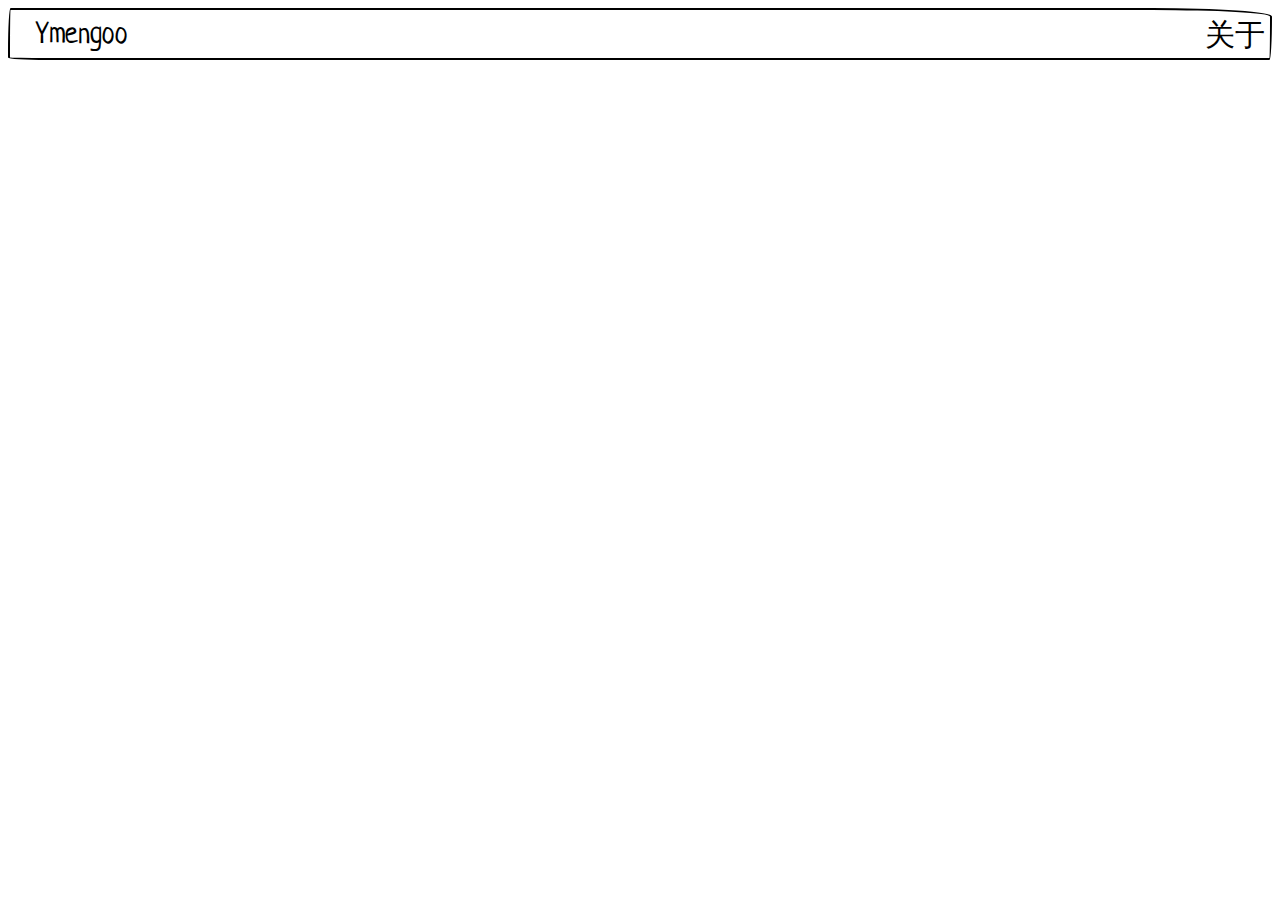
<file: index.html>
<!DOCTYPE html>
<html lang="en">
<head><meta http-equiv="Content-Type" content="text/html; charset=UTF-8"><title>Ymengoo</title><meta name="viewport" content="width=device-width, initial-scale=1, maximum-scale=1, user-scalable=no"><meta name="keywords" content="个人网站"><meta name="description" content="你好，这里是Ymengoo的个人网站，欢迎访问!"><link rel="stylesheet" href="index.css" type="text/css"><link href="https://s1.ax1x.com/2020/04/28/JI2SGd.jpg" rel="icon"></head><link rel="stylesheet" href="index.css" type="text/css"><link href="logo.jpg" rel="icon"></head><body background="https://s1.ax1x.com/2020/04/28/JIc7B8.png"><nav class="border-1"><a href="https://yumeng2333.github.io/" class="left-to-right">Ymengoo</a><a href="https://yumeng2333.github.io/about-us.html" class="left-to-right" style="float: right">关于</a></nav></body></html><!-- 联系方式：QQ 1334895366/QQ邮箱 1334895366@qq.com -->
</file>
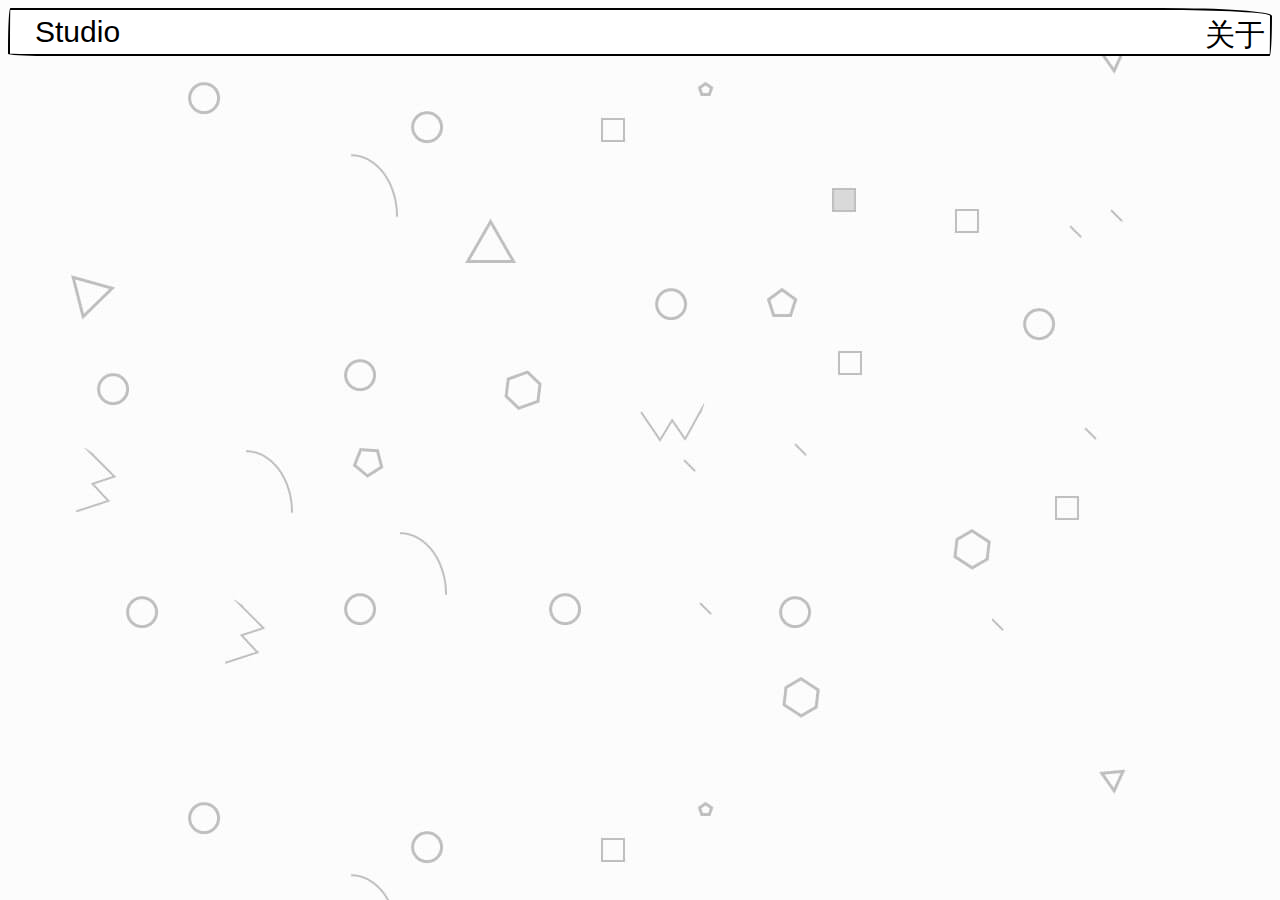
<file: index1/index.html>
<!DOCTYPE html>
<html lang="en">
<head>
    <meta charset="UTF-8">
    <title>Stduio</title>
    <meta name="viewport" content="width=device-width, initial-scale=1, maximum-scale=1, user-scalable=no">
    <link rel="stylesheet" href="index.css" type="text/css">
    <style type="text/css">

    </style>

</head>
<body background="background-2.jpg">
<!-- 导航栏样式 -->
<nav class="border-1">
    <a href="baidu.com" class="left-to-right">Studio</a>
    <a  href="about-us.html" class="left-to-right" style="float: right">关于</a>
</nav>
</body>
</html>
</file>
<file: index.css>
@font-face {  font-family: 'Neucha';  src: url("Neucha.woff") format('woff');  src: url("Neucha.svg") format('svg');  src: url("Neucha.ttf")format('truetype');  }
a,a:link,a:visited,a:focus{font-family: Neucha,微软雅黑,Arial,华文细黑;font-size:30px;text-decoration:none;color:#000;}
.left-to-right{margin-left: 20px;position:relative;}
.left-to-right::after{content:'';display:block;width:0;height:2px;position:absolute;left:0;bottom:0px;border-bottom-left-radius: 15px 225px;background:#000;transition:all 0.3s ease-in-out;}
.left-to-right:hover::after{width:100%;}
.border-1{background: #FFFFFF;padding: 5px 5px 5px 5px;border:2px solid black;border-bottom-right-radius: 15px 255px;border-bottom-left-radius: 225px 15px;border-top-left-radius: 15px 255px;border-top-right-radius: 700px 50px;margin-bottom: 20px;}
.border-2{margin: 20px 20px 20px 20px;background: #FFFFFF;padding:5px 5px 5px 5px;border: 2px solid rgb(150,150,150);box-shadow: 0 0 3px rgb(150,150,150);}
.text-1{font-family: Neucha,微软雅黑,Arial,华文细黑;font-size: 25px;}
</file>
<file: index1/index.css>
a,a:link,a:visited,a:focus{
    font-family: Neucha,微软雅黑,Arial,华文细黑;
    font-size:30px;
    text-decoration:none;color:#000;
}
/*设置a的定位，给我们自己编写的下划线一个定位参考*/
.left-to-right{
    margin-left: 20px;
    position:relative;
}
/*使用伪类给a下面添加下划线*/
/*css3为了区别伪类选择器把::改为:,使用:也会自动转为::*/
.left-to-right::after{
    content:'';
    display:block;
    /*开始时候下划线的宽度为0*/
    width:0;
    height:2px;
    position:absolute;
    left:0;
    bottom:0px;
    border-bottom-left-radius: 15px 225px;
    background:#000;
    /*这里我们设定所有改变都有动画效果，可以自己指定样式才有动画效果*/
    transition:all 0.3s ease-in-out;
}
.left-to-right:hover::after{
    width:100%;
}
/* 导航栏样式1 */
.border-1{
    background: #FFFFFF;
    padding: 5px 5px 5px 5px;
    border:2px solid black;
    border-bottom-right-radius: 15px 255px;
    border-bottom-left-radius: 225px 15px;
    border-top-left-radius: 15px 255px;
    border-top-right-radius: 700px 50px;
    margin-bottom: 50px;
}
/* 内容边框 */
.border-2{
    margin: 20px 20px 20px 20px;
    background: #FFFFFF;
    padding:20px 20px 20px 20px;
    border: 2px solid rgb(150,150,150);
    box-shadow: 0 0 3px rgb(150,150,150);

}
/* 文本样式1 */
.text-1{
    font-family: Neucha,微软雅黑,Arial,华文细黑;
    font-size: 25px;
}
</file>
